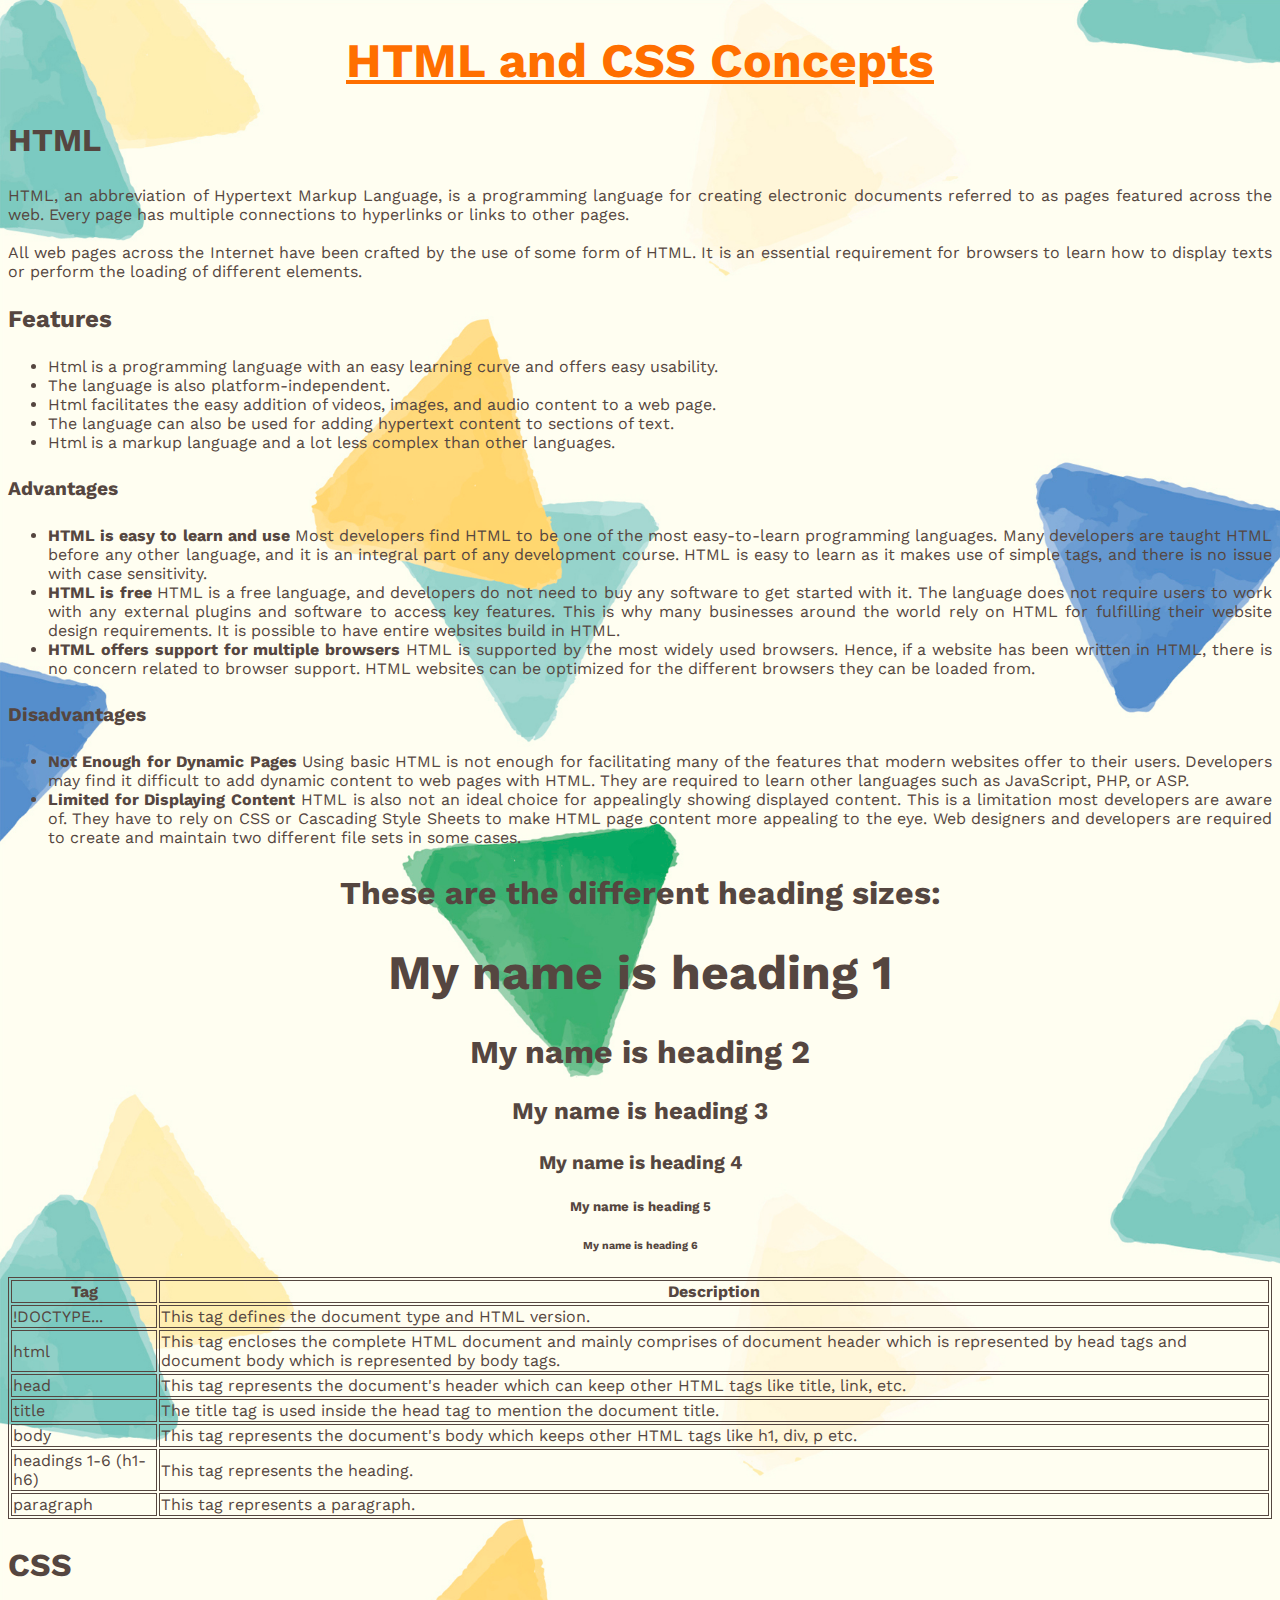
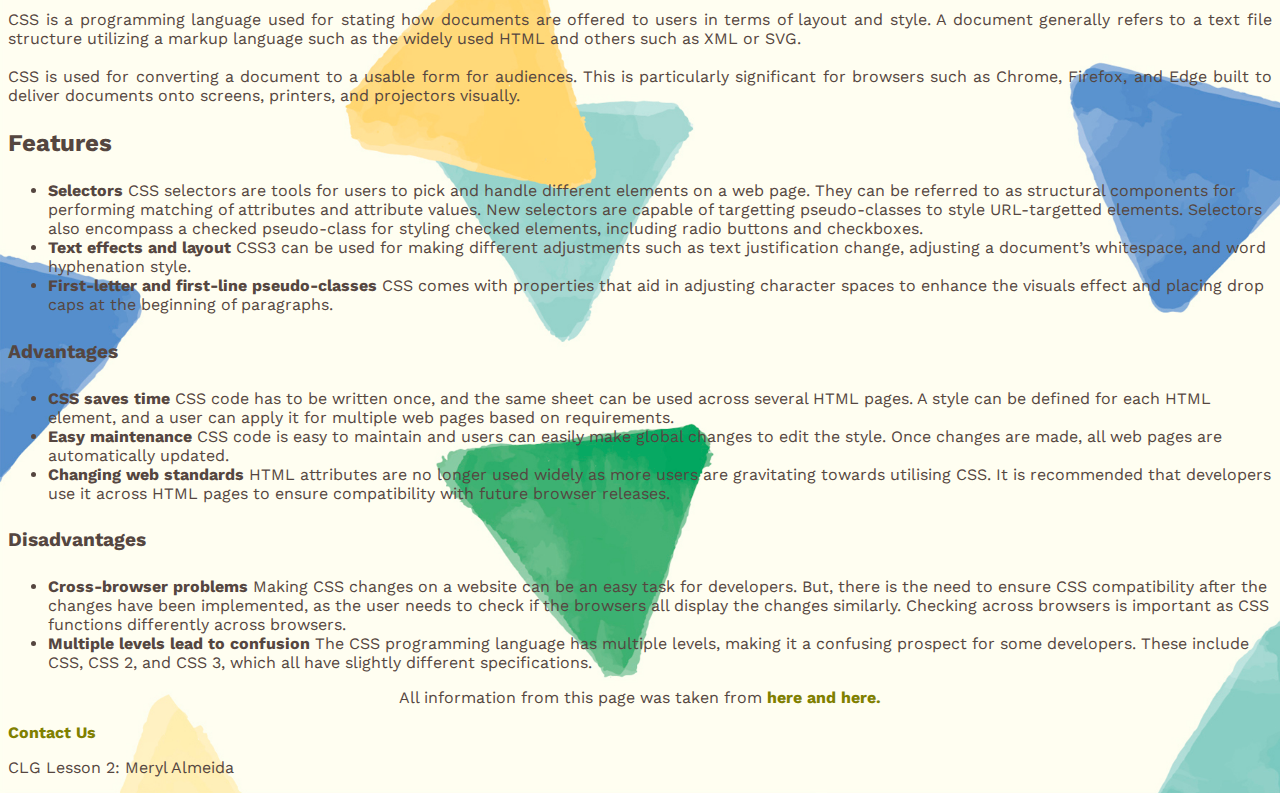
<file: HTMLCSS/index.html>
<!DOCTYPE html>
<html lang="en">

<head>
    <meta charset="UTF-8">
    <meta http-equiv="X-UA-Compatible" content="IE=edge">
    <meta name="viewport" content="width=device-width, initial-scale=1.0">
    <title>Lesson 1</title>
    <link rel="stylesheet" href="styles.css">
    <link href="https://fonts.googleapis.com/css2?family=Work+Sans:wght@300;700&display=swap" rel="stylesheet">
</head>

<body>
    <section class="html">
        <h1>HTML and CSS Concepts</h1>

        <h2>HTML</h2>
        <article>
            <p>HTML, an abbreviation of Hypertext Markup Language, is a programming language for creating electronic
                documents referred to as pages featured across the web. Every page has multiple connections to
                hyperlinks or links to other pages. </br></br> All web pages across the Internet have been crafted by
                the use of some form of HTML. It is an essential requirement for browsers to learn how to display texts
                or perform the loading of different elements.</p>
        </article>
    </section>
    <h3>Features</h3>
    <article>
        <ul>
            <li>Html is a programming language with an easy learning curve and offers easy usability.</li>
            <li>The language is also platform-independent.</li>
            <li>Html facilitates the easy addition of videos, images, and audio content to a web page.</li>
            <li>The language can also be used for adding hypertext content to sections of text.</li>
            <li>Html is a markup language and a lot less complex than other languages. </li>
        </ul>
        <h4>Advantages</h4>
        <ul>
            <li><strong>HTML is easy to learn and use </strong> Most developers find HTML to be one of the most
                easy-to-learn programming languages. Many developers are taught HTML before any other language, and it
                is an integral part of any development course. HTML is easy to learn as it makes use of simple tags, and
                there is no issue with case sensitivity.
            <li><strong>HTML is free </strong>HTML is a free language, and developers do not need to buy any software to
                get started with it. The language does not require users to work with any external plugins and software
                to access key features. This is why many businesses around the world rely on HTML for fulfilling their
                website design requirements. It is possible to have entire websites build in HTML.</li>
            <li><strong>HTML offers support for multiple browsers </strong> HTML is supported by the most widely used
                browsers. Hence, if a website has been written in HTML, there is no concern related to browser support.
                HTML websites can be optimized for the different browsers they can be loaded from. </li>
        </ul>
        <h4>Disadvantages</h4>
        <ul>
            <li><strong>Not Enough for Dynamic Pages</strong> Using basic HTML is not enough for facilitating many of
                the features that modern websites offer to their users. Developers may find it difficult to add dynamic
                content to web pages with HTML. They are required to learn other languages such as JavaScript, PHP, or
                ASP. </li>
            <li><strong>Limited for Displaying Content</strong> HTML is also not an ideal choice for appealingly showing
                displayed content. This is a limitation most developers are aware of. They have to rely on CSS or
                Cascading Style Sheets to make HTML page content more appealing to the eye. Web designers and developers
                are required to create and maintain two different file sets in some cases. </li>
        </ul>
    </article>
    </section>
    <section class="headings">
        <h2>These are the different heading sizes:</h2>
        <h1>My name is heading 1</h1>
        <h2>My name is heading 2</h2>
        <h3>My name is heading 3</h3>
        <h4>My name is heading 4</h4>
        <h5>My name is heading 5</h5>
        <h6>My name is heading 6</h6>
    </section>
    <table>
        <tr>
            <th>Tag</th>
            <th>Description</th>
        </tr>
        <tr>
            <td>
                !DOCTYPE...
            </td>
            <td>This tag defines the document type and HTML version.</td>
        </tr>
        <tr>
            <td>html</td>
            <td>This tag encloses the complete HTML document and mainly comprises of document header which is
                represented by head tags and document body which is represented by body tags.</td>
        </tr>
        <tr>
            <td>head</td>
            <td>This tag represents the document's header which can keep other HTML tags like title, link, etc.</td>
        </tr>
        <tr>
            <td>title</td>
            <td>The title tag is used inside the head tag to mention the document title.</td>
        </tr>
        <tr>
            <td>body</td>
            <td>This tag represents the document's body which keeps other HTML tags like h1, div, p etc.</td>
        </tr>
        <tr>
            <td>headings 1-6 (h1-h6)</td>
            <td>This tag represents the heading.</td>
        </tr>
        <tr>
            <td>paragraph</td>
            <td>This tag represents a paragraph.</td>
        </tr>
    </table>
    <section class="CSS">
        <h2>CSS</h2>
        <article>
            <p>CSS is a programming language used for stating how documents are offered to users in terms of layout and
                style. A document generally refers to a text file structure utilizing a markup language such as the
                widely used HTML and others such as XML or SVG. </br></br> CSS is used for converting a document to a
                usable form for audiences. This is particularly significant for browsers such as Chrome, Firefox, and
                Edge built to deliver documents onto screens, printers, and projectors visually.</p>
        </article>
    </section>
    <h3>Features</h3>
    <ul>
        <li><strong>Selectors</strong> CSS selectors are tools for users to pick and handle different elements on a web
            page. They can be referred to as structural components for performing matching of attributes and attribute
            values. New selectors are capable of targetting pseudo-classes to style URL-targetted elements. Selectors
            also encompass a checked pseudo-class for styling checked elements, including radio buttons and checkboxes.
        </li>
        <li><strong>Text effects and layout</strong> CSS3 can be used for making different adjustments such as text
            justification change, adjusting a document’s whitespace, and word hyphenation style.</li>
        <li><strong>First-letter and first-line pseudo-classes</strong> CSS comes with properties that aid in adjusting
            character spaces to enhance the visuals effect and placing drop caps at the beginning of paragraphs. </li>
    </ul>
    <h4>Advantages</h4>
    <ul>
        <li><strong>CSS saves time</strong> CSS code has to be written once, and the same sheet can be used across
            several HTML pages. A style can be defined for each HTML element, and a user can apply it for multiple web
            pages based on requirements.</li>
        <li><strong>Easy maintenance</strong> CSS code is easy to maintain and users can easily make global changes to
            edit the style. Once changes are made, all web pages are automatically updated. </li>
        <li><strong>Changing web standards</strong> HTML attributes are no longer used widely as more users are
            gravitating towards utilising CSS. It is recommended that developers use it across HTML pages to ensure
            compatibility with future browser releases.</li>
    </ul>
    <h4>Disadvantages</h4>
    <ul>
        <li><strong>Cross-browser problems</strong> Making CSS changes on a website can be an easy task for developers.
            But, there is the need to ensure CSS compatibility after the changes have been implemented, as the user
            needs to check if the browsers all display the changes similarly. Checking across browsers is important as
            CSS functions differently across browsers. </li>
        <li><strong>Multiple levels lead to confusion</strong> The CSS programming language has multiple levels, making
            it a confusing prospect for some developers. These include CSS, CSS 2, and CSS 3, which all have slightly
            different specifications. </li>
    </ul>
    </article>
    </section>
    <section class="reference">
        <p>All information from this page was taken from<a href="https://learn.onemonth.com/html-vs-css/"
                target="_blank"> here </a><a href="https://blog.back4app.com/front-end-programming-languages/"
                target="_blank"> and here.</a> </p>
    </section>
    <section>
        <a class="contact" href="https://laughing-shirley-9a9deb.netlify.app/" target="_blank">Contact Us</a>
        <p>CLG Lesson 2: Meryl Almeida</p>
    </section>
</body>

</html>
</file>
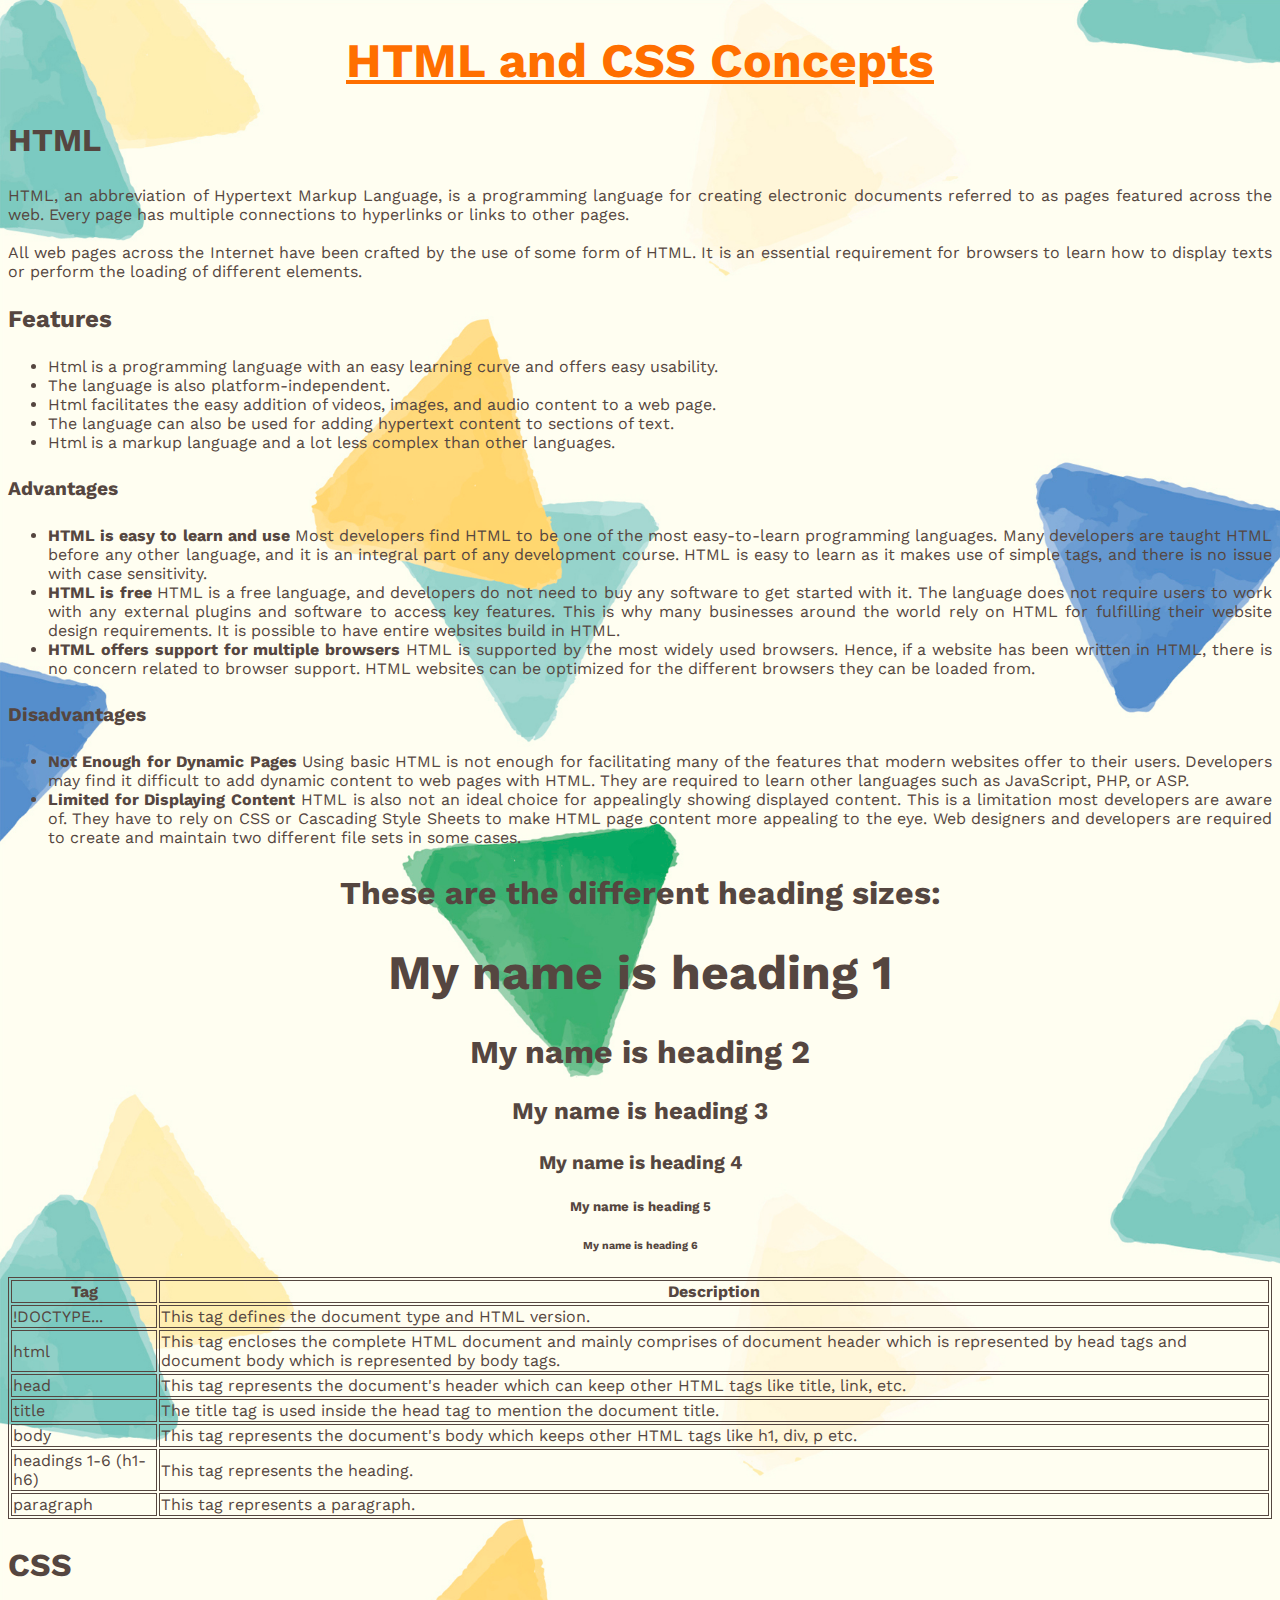
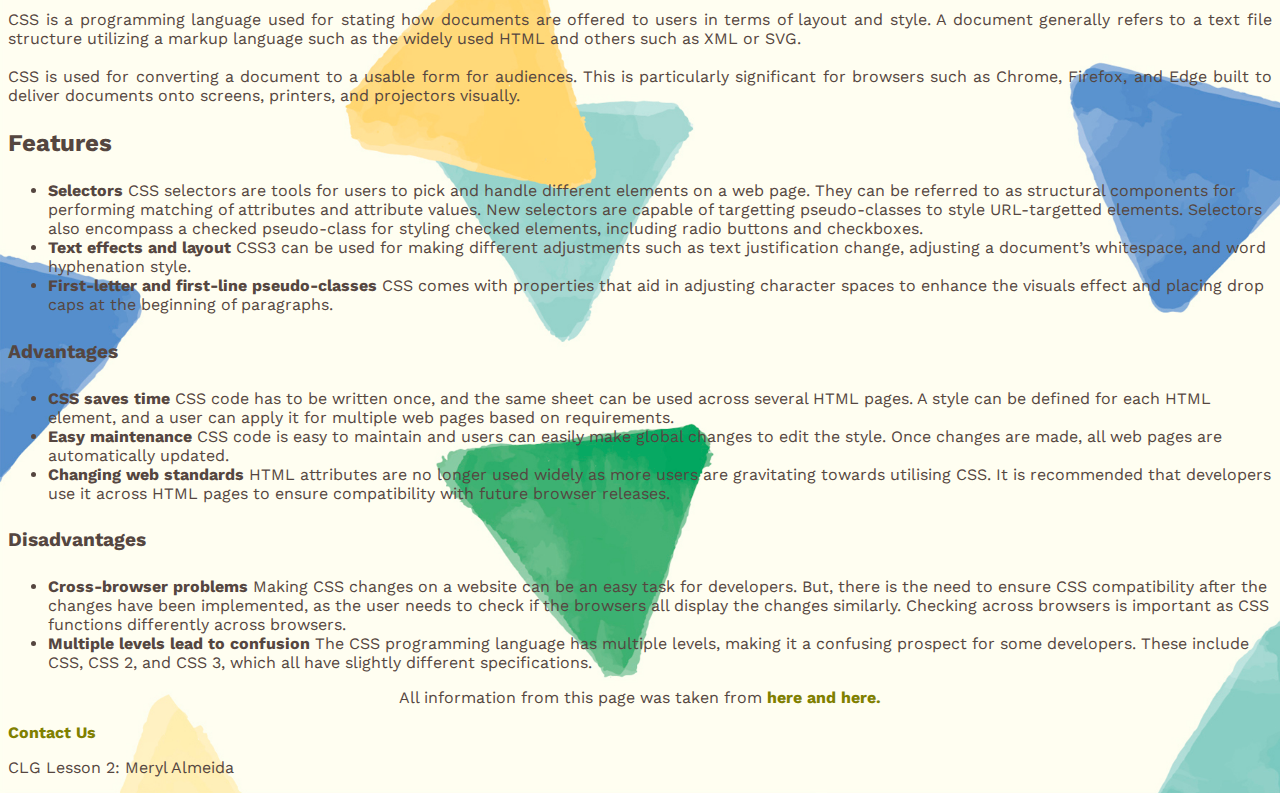
<file: index/index.html>
<!DOCTYPE html>
<html lang="en">

<head>
    <meta charset="UTF-8">
    <meta http-equiv="X-UA-Compatible" content="IE=edge">
    <meta name="viewport" content="width=device-width, initial-scale=1.0">
    <title>Lesson 1</title>
    <link rel="stylesheet" href="lesson1style.css">
    <link href="https://fonts.googleapis.com/css2?family=Work+Sans:wght@300;700&display=swap" rel="stylesheet">
</head>

<body>
    <section class="html">
        <h1>HTML and CSS Concepts</h1>

        <h2>HTML</h2>
        <article>
            <p>HTML, an abbreviation of Hypertext Markup Language, is a programming language for creating electronic
                documents referred to as pages featured across the web. Every page has multiple connections to
                hyperlinks or links to other pages. </br></br> All web pages across the Internet have been crafted by
                the use of some form of HTML. It is an essential requirement for browsers to learn how to display texts
                or perform the loading of different elements.</p>
        </article>
    </section>
    <h3>Features</h3>
    <article>
        <ul>
            <li>Html is a programming language with an easy learning curve and offers easy usability.</li>
            <li>The language is also platform-independent.</li>
            <li>Html facilitates the easy addition of videos, images, and audio content to a web page.</li>
            <li>The language can also be used for adding hypertext content to sections of text.</li>
            <li>Html is a markup language and a lot less complex than other languages. </li>
        </ul>
        <h4>Advantages</h4>
        <ul>
            <li><strong>HTML is easy to learn and use </strong> Most developers find HTML to be one of the most
                easy-to-learn programming languages. Many developers are taught HTML before any other language, and it
                is an integral part of any development course. HTML is easy to learn as it makes use of simple tags, and
                there is no issue with case sensitivity.
            <li><strong>HTML is free </strong>HTML is a free language, and developers do not need to buy any software to
                get started with it. The language does not require users to work with any external plugins and software
                to access key features. This is why many businesses around the world rely on HTML for fulfilling their
                website design requirements. It is possible to have entire websites build in HTML.</li>
            <li><strong>HTML offers support for multiple browsers </strong> HTML is supported by the most widely used
                browsers. Hence, if a website has been written in HTML, there is no concern related to browser support.
                HTML websites can be optimized for the different browsers they can be loaded from. </li>
        </ul>
        <h4>Disadvantages</h4>
        <ul>
            <li><strong>Not Enough for Dynamic Pages</strong> Using basic HTML is not enough for facilitating many of
                the features that modern websites offer to their users. Developers may find it difficult to add dynamic
                content to web pages with HTML. They are required to learn other languages such as JavaScript, PHP, or
                ASP. </li>
            <li><strong>Limited for Displaying Content</strong> HTML is also not an ideal choice for appealingly showing
                displayed content. This is a limitation most developers are aware of. They have to rely on CSS or
                Cascading Style Sheets to make HTML page content more appealing to the eye. Web designers and developers
                are required to create and maintain two different file sets in some cases. </li>
        </ul>
    </article>
    </section>
    <section class="headings">
        <h2>These are the different heading sizes:</h2>
        <h1>My name is heading 1</h1>
        <h2>My name is heading 2</h2>
        <h3>My name is heading 3</h3>
        <h4>My name is heading 4</h4>
        <h5>My name is heading 5</h5>
        <h6>My name is heading 6</h6>
    </section>
    <table>
        <tr>
            <th>Tag</th>
            <th>Description</th>
        </tr>
        <tr>
            <td>
                !DOCTYPE...
            </td>
            <td>This tag defines the document type and HTML version.</td>
        </tr>
        <tr>
            <td>html</td>
            <td>This tag encloses the complete HTML document and mainly comprises of document header which is
                represented by head tags and document body which is represented by body tags.</td>
        </tr>
        <tr>
            <td>head</td>
            <td>This tag represents the document's header which can keep other HTML tags like title, link, etc.</td>
        </tr>
        <tr>
            <td>title</td>
            <td>The title tag is used inside the head tag to mention the document title.</td>
        </tr>
        <tr>
            <td>body</td>
            <td>This tag represents the document's body which keeps other HTML tags like h1, div, p etc.</td>
        </tr>
        <tr>
            <td>headings 1-6 (h1-h6)</td>
            <td>This tag represents the heading.</td>
        </tr>
        <tr>
            <td>paragraph</td>
            <td>This tag represents a paragraph.</td>
        </tr>
    </table>
    <section class="CSS">
        <h2>CSS</h2>
        <article>
            <p>CSS is a programming language used for stating how documents are offered to users in terms of layout and
                style. A document generally refers to a text file structure utilizing a markup language such as the
                widely used HTML and others such as XML or SVG. </br></br> CSS is used for converting a document to a
                usable form for audiences. This is particularly significant for browsers such as Chrome, Firefox, and
                Edge built to deliver documents onto screens, printers, and projectors visually.</p>
        </article>
    </section>
    <h3>Features</h3>
    <ul>
        <li><strong>Selectors</strong> CSS selectors are tools for users to pick and handle different elements on a web
            page. They can be referred to as structural components for performing matching of attributes and attribute
            values. New selectors are capable of targetting pseudo-classes to style URL-targetted elements. Selectors
            also encompass a checked pseudo-class for styling checked elements, including radio buttons and checkboxes.
        </li>
        <li><strong>Text effects and layout</strong> CSS3 can be used for making different adjustments such as text
            justification change, adjusting a document’s whitespace, and word hyphenation style.</li>
        <li><strong>First-letter and first-line pseudo-classes</strong> CSS comes with properties that aid in adjusting
            character spaces to enhance the visuals effect and placing drop caps at the beginning of paragraphs. </li>
    </ul>
    <h4>Advantages</h4>
    <ul>
        <li><strong>CSS saves time</strong> CSS code has to be written once, and the same sheet can be used across
            several HTML pages. A style can be defined for each HTML element, and a user can apply it for multiple web
            pages based on requirements.</li>
        <li><strong>Easy maintenance</strong> CSS code is easy to maintain and users can easily make global changes to
            edit the style. Once changes are made, all web pages are automatically updated. </li>
        <li><strong>Changing web standards</strong> HTML attributes are no longer used widely as more users are
            gravitating towards utilising CSS. It is recommended that developers use it across HTML pages to ensure
            compatibility with future browser releases.</li>
    </ul>
    <h4>Disadvantages</h4>
    <ul>
        <li><strong>Cross-browser problems</strong> Making CSS changes on a website can be an easy task for developers.
            But, there is the need to ensure CSS compatibility after the changes have been implemented, as the user
            needs to check if the browsers all display the changes similarly. Checking across browsers is important as
            CSS functions differently across browsers. </li>
        <li><strong>Multiple levels lead to confusion</strong> The CSS programming language has multiple levels, making
            it a confusing prospect for some developers. These include CSS, CSS 2, and CSS 3, which all have slightly
            different specifications. </li>
    </ul>
    </article>
    </section>
    <section class="reference">
        <p>All information from this page was taken from<a href="https://learn.onemonth.com/html-vs-css/"
                target="_blank"> here </a><a href="https://blog.back4app.com/front-end-programming-languages/"
                target="_blank"> and here.</a> </p>
    </section>
    <section>
        <a class="contact" href="https://laughing-shirley-9a9deb.netlify.app/" target="_blank">Contact Us</a>
        <p>CLG Lesson 2: Meryl Almeida</p>
    </section>
</body>

</html>
</file>
<file: HTMLCSS/styles.css>
* {
    font-family: 'Work Sans', sans-serif;
    color: #554640;
}
body {
    font-family: 'Work Sans', sans-serif;
    background-image: url("triangle.jpg");
    font-weight: normal;
    font-style: normal;
    background-repeat: no-repeat;
    background-size: cover;
}   
h1 {
    text-align-last: center;
    font-size: 3em;
    color: #ff6f00;
    text-decoration: underline; 
}

h2 {
    font-size: 2em;
}

h3 {
    font-size: 1.5em;
}

h4 {
    font-size: 1.2em;
}

article {
    text-align: justify; 
}
.headings {
    text-align-last: center;
}
.headings h1 {
    text-align-last: center;
    text-decoration: none;
    font-size: 3em;
    color: #554640;
}

.headings h2 {
    font-size: 2em;
    text-align-last: center;
}
table, td, th{
    border: 1px solid #554640;
}

.reference p {
    text-align-last: center;
}
a:link {
    text-decoration: none;
    font-weight: bold;
    font-size: 1em;
    color: #808000;
}
a:visited {
    color: #800080;
}

.contact a{
    text-align-last: center;
    
}


a:hover{
    text-decoration: underline;
}
</file>
<file: index/lesson1style.css>
* {
    font-family: 'Work Sans', sans-serif;
    color: #554640;
}
body {
    font-family: 'Work Sans', sans-serif;
    background-image: url("triangle.jpg");
    font-weight: normal;
    font-style: normal;
    background-repeat: no-repeat;
    background-size: cover;
}   
h1 {
    text-align-last: center;
    font-size: 3em;
    color: #ff6f00;
    text-decoration: underline; 
}

h2 {
    font-size: 2em;
}

h3 {
    font-size: 1.5em;
}

h4 {
    font-size: 1.2em;
}

article {
    text-align: justify; 
}
.headings {
    text-align-last: center;
}
.headings h1 {
    text-align-last: center;
    text-decoration: none;
    font-size: 3em;
    color: #554640;
}

.headings h2 {
    font-size: 2em;
    text-align-last: center;
}
table, td, th{
    border: 1px solid #554640;
}

.reference p {
    text-align-last: center;
}
a:link {
    text-decoration: none;
    font-weight: bold;
    font-size: 1em;
    color: #808000;
}
a:visited {
    color: #800080;
}

.contact a{
    text-align-last: center;
    
}


a:hover{
    text-decoration: underline;
}
</file>
